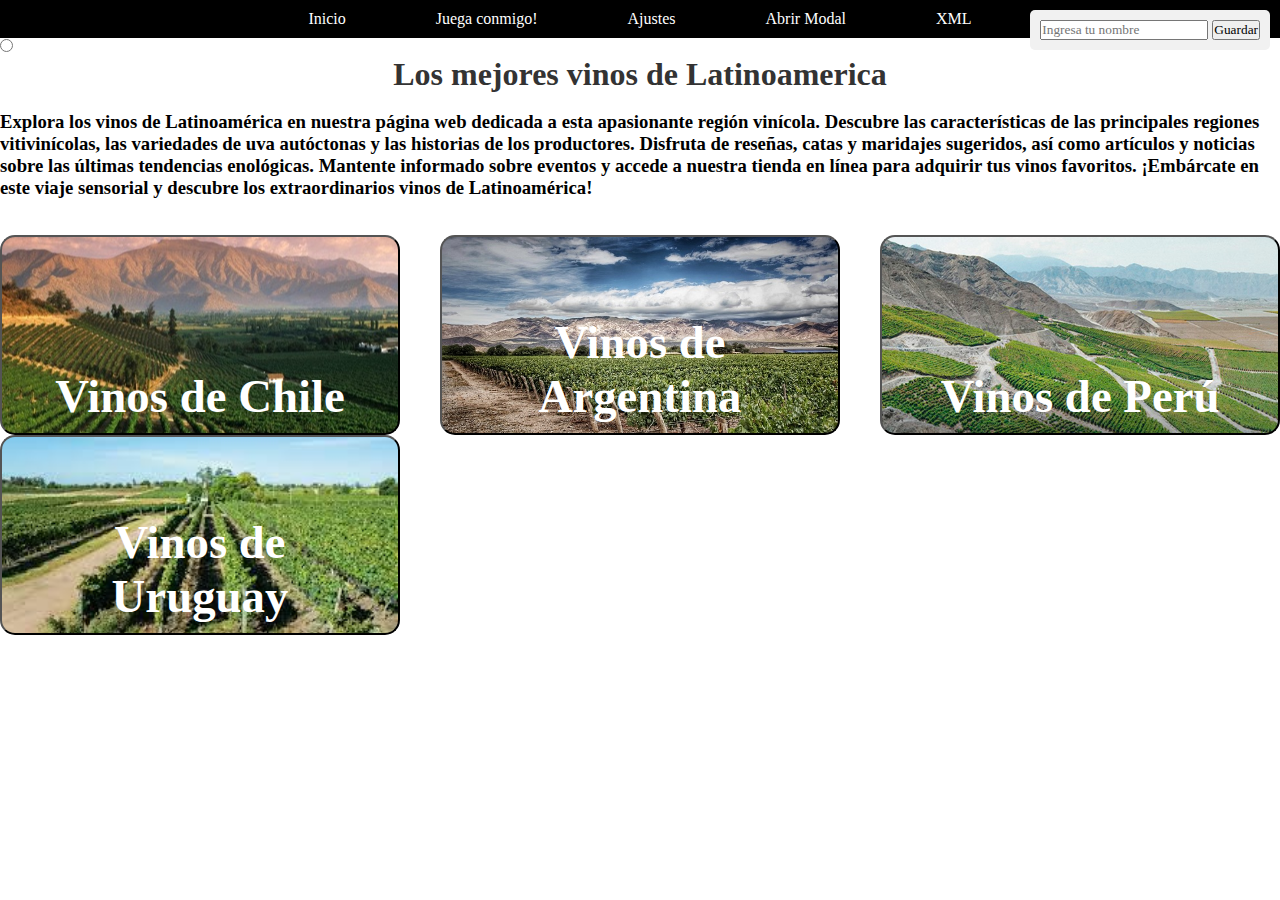
<file: index.html>
<!DOCTYPE html>
<html lang="en">
<head>
    <meta charset="UTF-8">
    <meta http-equiv="X-UA-Compatible" content="IE=edge">
    <meta name="viewport" content="width=device-width, initial-scale=1.0">
    <title>Principal</title>
    <link rel="stylesheet" href="./estiloPrincipal.css">
    <link rel="icon" href="./CopaDeVinoICONO.png">
    <link rel="stylesheet" href="./index.js">

</head>
<body>

    <nav>
        <ul>
          <li><a href="./index.html">Inicio</a></li>
          <li><a href="./3EnRaya.html">Juega conmigo!</a></li>
          <li><a href="./pag2.html">Ajustes</a></li>
          <li class="modal-link">
            <label for="mostrar-modal">Abrir Modal</label>
          </li>   
          <li>
            <a href="./xml.html">XML</a>
          </li>    
        </ul>
    </nav>

     
    <input id="mostrar-modal" name="modal" type="radio"/>
    <label for="mostrar-modal"></label>
   
    <div id="modal">
        <p> Nombre: Nicolás Rubio Ritchie.</p>
        <p>Curso: 1° DAM.</p>
        <p>Detalles: Quise realizar el bosquejo de como seria la página web con los vinos ofrecidos. Mi idea posterior a mostrarlos, dar un detalle de ellos y la opción de compra.</p>
        <input id="cerrar-modal" name="modal" type="radio"/>
        <label for="cerrar-modal">X</label>
    </div>
    <div id="username-container">
      <input type="text" id="username-input" placeholder="Ingresa tu nombre">
      <button id="username-button">Guardar</button>
      <span id="username"></span>
    </div>
    <h1 id="titulo">Los mejores vinos de Latinoamerica</h1>
      <br>
    <h3 id="parrafoPrincipal">Explora los vinos de Latinoamérica en nuestra página web dedicada a esta apasionante región vinícola. Descubre las características de las principales regiones vitivinícolas, las variedades de uva autóctonas y las historias de los productores. Disfruta de reseñas, catas y maridajes sugeridos, así como artículos y noticias sobre las últimas tendencias enológicas. Mantente informado sobre eventos y accede a nuestra tienda en línea para adquirir tus vinos favoritos. ¡Embárcate en este viaje sensorial y descubre los extraordinarios vinos de Latinoamérica!</h3>
    <br>
    <br>
<div class="cajaPrincipal">
    <button class="cajaChile" onclick="mostrarSeccion('seccion1')">
        <h3>Vinos de Chile</h3>
    </button>
    <button class="cajaArgentina" onclick="mostrarSeccion('seccion2')">
        <h3>Vinos de Argentina</h3>
    </button>
    <button class="cajaPeru" onclick="mostrarSeccion('seccion3')">
        <h3>Vinos de Perú</h3>
    </button>
    <button class="cajaUruguay" onclick="mostrarSeccion('seccion4')">
        <h3>Vinos de Uruguay</h3>
    </button>
</div>
<section id="seccion1" class="seccion"> 
   <h1>HOLAAAAAAAAAAAAAAAAAAAAAAAA</h1>
   <div class="image-container" id="imageContainer">
   <img class="imagenVino" src="./CruzAndina.jpg"></img>
   <img class="imagenVino" src="./casilleroDelDiablo.jpg"></img>
   <img class="imagenVino" src="./LosVascos.jpg"></img>
   <img class="imagenVino" src="./SolDeChile.jpg"></img>
   <img class="imagenVino" src="./GatoNegroChile.jpg"></img>
  </div>
  </section>
  <section id="seccion2" class="seccion">
    <H1>QUE PASAAAAAAAAAAAAAAAAAAAA</H1>
    <div class="image-container" id="imageContainer">
      <img class="imagenVino" src="./Septima.jpg"></img>
      <img class="imagenVino" src="./Catena.jpg"></img>
      <img class="imagenVino" src="./Zuccardi.jpg"></img>
      <img class="imagenVino" src="./Luigi.jpg"></img>
      <img class="imagenVino" src="./trapiche.jpg"></img>
     </div>
  </section>
  <section id="seccion3" class="seccion">
    <H1>5 PESOS POR EL GORDITOOOOO</H1>
  </section>
  <section id="seccion4" class="seccion">
    <H1> URUGUAAAY NOMAAAAAAAAA</H1>
  </section>
  
<script>

  function mostrarSeccion(id) {
  var seccion = document.getElementById(id);
  var secciones = document.getElementsByClassName('seccion');

  for (var i = 0; i < secciones.length; i++) {
    secciones[i].classList.remove('mostrando');
  }

  seccion.classList.add('mostrando');
}
</script>
</body>
</html>
</file>
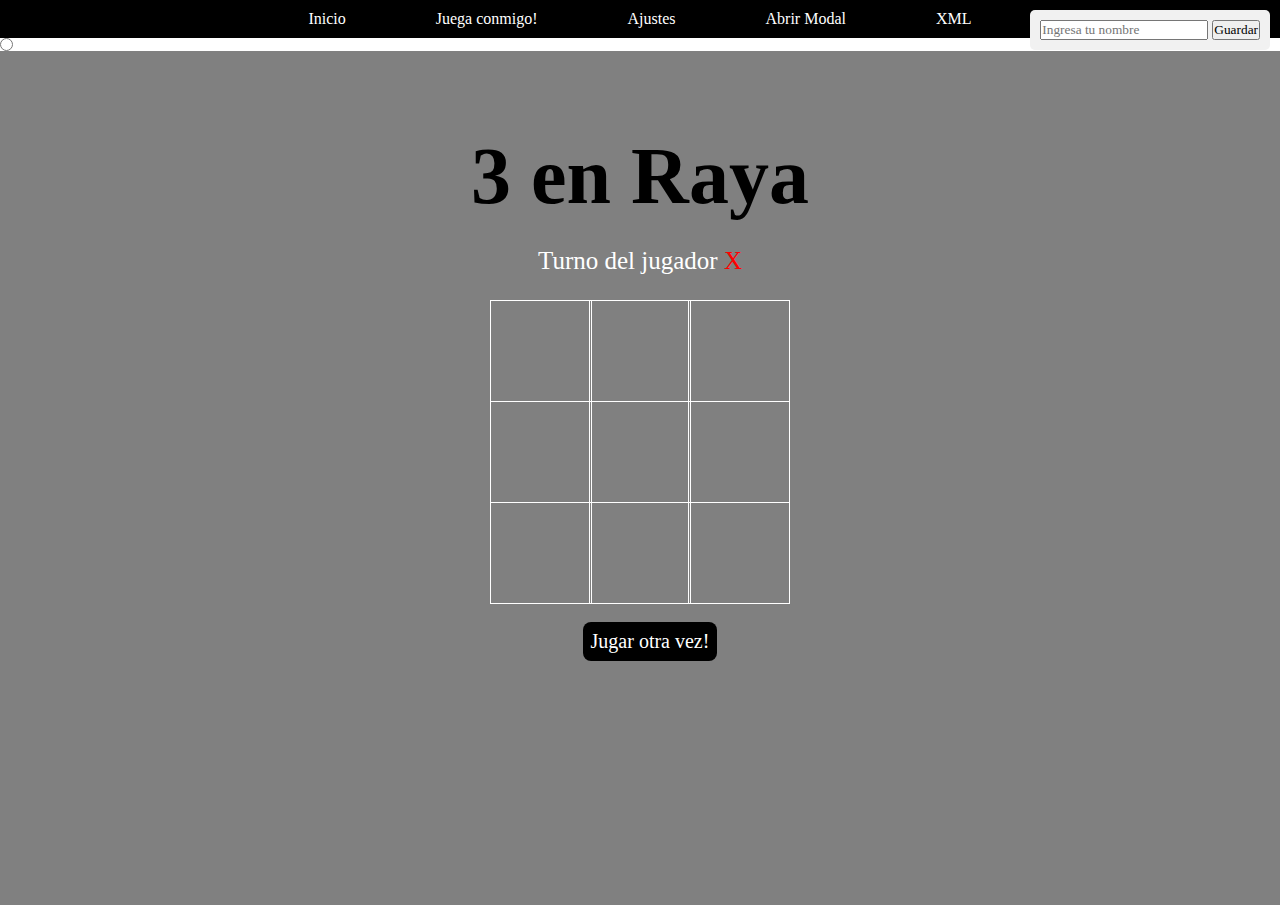
<file: 3EnRaya.html>
<html lang="en">
<head>
    <meta charset="UTF-8">
    <meta http-equiv="X-UA-Compatible" content="IE=edge">
    <meta name="viewport" content="width=device-width, initial-scale=1.0">
    <link rel="stylesheet" href="style.css">
    <link rel="icon" href="./GatoICONO.png">
    <script src="./script.js"></script>
    <title>3 en raya</title>
</head>
<body>
  <nav>
        <ul>
          <li><a href="./index.html">Inicio</a></li>
          <li><a href="./3EnRaya.html">Juega conmigo!</a></li>
          <li><a href="./pag2.html">Ajustes</a></li>
          <li class="modal-link">
            <label for="mostrar-modal">Abrir Modal</label>
          </li>
          <li>
            <a href="./xml.html">XML</a>
          </li> 
          
          
        </ul>
    </nav>
     
    <input id="mostrar-modal" name="modal" type="radio"/>
    <label for="mostrar-modal"></label>
   
    <div id="modal">
      <p> Nombre: Nicolás Rubio Ritchie.</p>
      <p>Curso: 1° DAM.</p>
      <p>Detalles: Acá puedes jugar con un amigo y/o compañero al clásico juego Ta-Te-Ti.</p>
        <input id="cerrar-modal" name="modal" type="radio"/>
        <label for="cerrar-modal">X</label>
    </div>
    <div id="username-container">
        <input type="text" id="username-input" placeholder="Ingresa tu nombre">
        <button id="username-button">Guardar</button>
        <span id="username"></span>
      </div>
    <main class="background">
        <section class="title">
            <h1>3 en Raya</h1>
        </section>
        <section class="display">
            Turno del jugador <span class="display-player playerX">X</span>
        </section>
        <section class="container">
            <div class="tile"></div>
            <div class="tile"></div>
            <div class="tile"></div>
            <div class="tile"></div>
            <div class="tile"></div>
            <div class="tile"></div>
            <div class="tile"></div>
            <div class="tile"></div>
            <div class="tile"></div>
        </section>
        <section class="display announcer hide"></section>
        <section class="controls">
            <button id="reset">Jugar otra vez!</button>
        </section>
    </main>

</body>
</html>
</file>
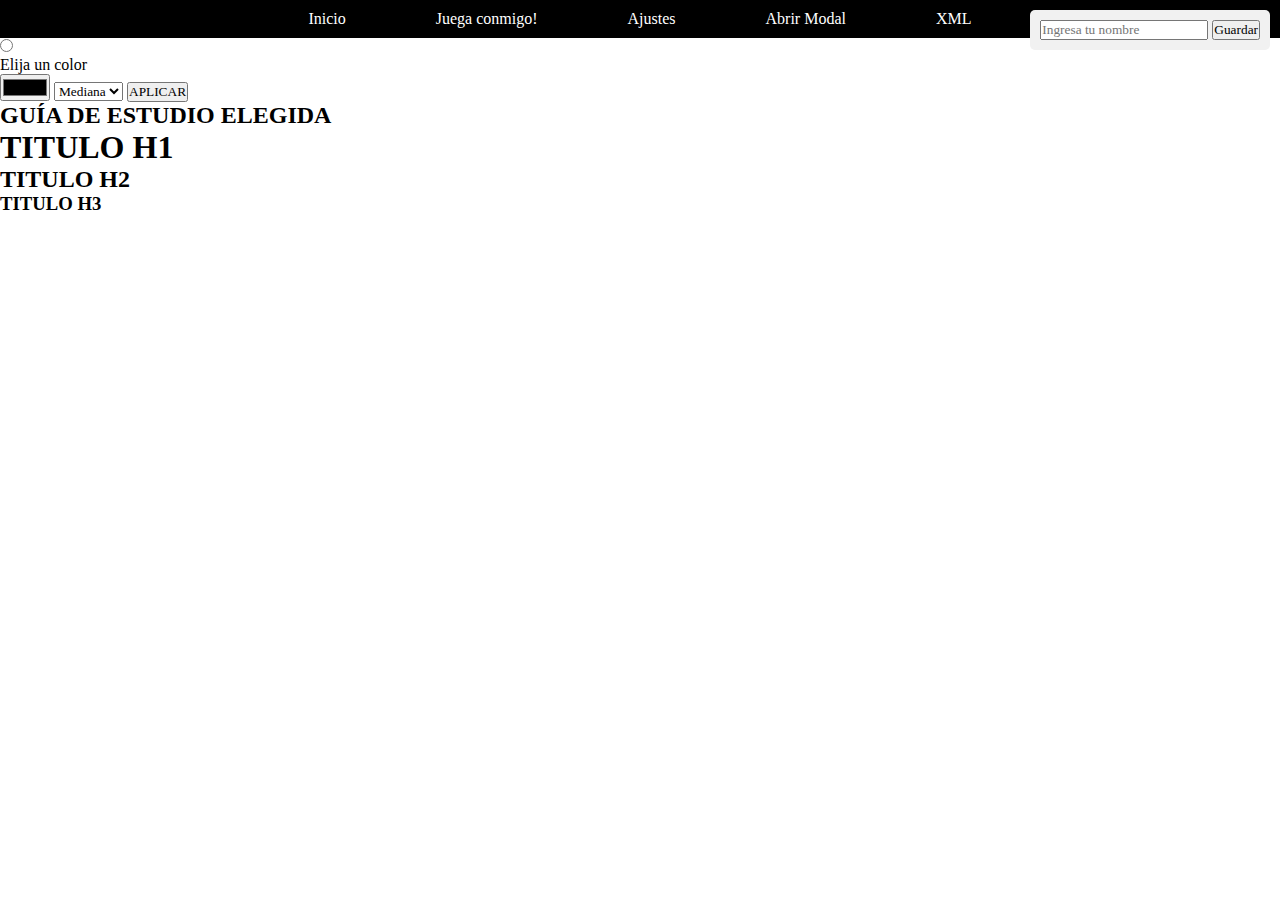
<file: pag2.html>
<!DOCTYPE html>
<html lang="en">
<head>
    <meta charset="UTF-8">
    <meta http-equiv="X-UA-Compatible" content="IE=edge">
    <meta name="viewport" content="width=device-width, initial-scale=1.0">
    <title>Ajustes</title>
    <link rel="stylesheet" href="style.css">
    <link rel="icon" href="./botella.png">
    <script src="./index.js"></script>
</head>
<body>
  <nav>
    <ul>
      <li><a href="./index.html">Inicio</a></li>
      <li><a href="./3EnRaya.html">Juega conmigo!</a></li>
      <li><a href="./pag2.html">Ajustes</a></li>      
      <li class="modal-link">
        <label for="mostrar-modal">Abrir Modal</label>
      </li>
      <li>
        <a href="./xml.html">XML</a>
      </li> 
      
      
    </ul>
</nav>
<input id="mostrar-modal" name="modal" type="radio"/>
    <label for="mostrar-modal"></label>
   
    <div id="modal">
      <p> Nombre: Nicolás Rubio Ritchie.</p>
      <p>Curso: 1° DAM.</p>
      <p>Detalles: Acá puedes realizar ajustes en tu página web. </p>
      <input id="cerrar-modal" name="modal" type="radio"/>
        <label for="cerrar-modal">X</label>
    </div>
    <div id="username-container">
      <input type="text" id="username-input" placeholder="Ingresa tu nombre">
      <button id="username-button">Guardar</button>
      <span id="username"></span>
    </div>
 
<section id="ajustes">
  <p id="esteParrafo">Elija un color</p>
  <input type="color" name="colorElegido">

  <select name="tamFuente">
      <option value="12">Pequeña</option>
      <option value="14" selected="selected">Mediana</option>
      <option value="18">Grande</option>
      <option value="28">Gigante</option>
  </select>

  <button value="Pinche acá para ajustes" onclick="aplicarCambios()"> APLICAR </button>

  <H2>GUÍA DE ESTUDIO ELEGIDA</H2>
  <h1> TITULO H1</h1>
  <H2> TITULO H2</H2>
  <H3> TITULO H3</H3>
</section>
</div>
</body>
</html>
</file>
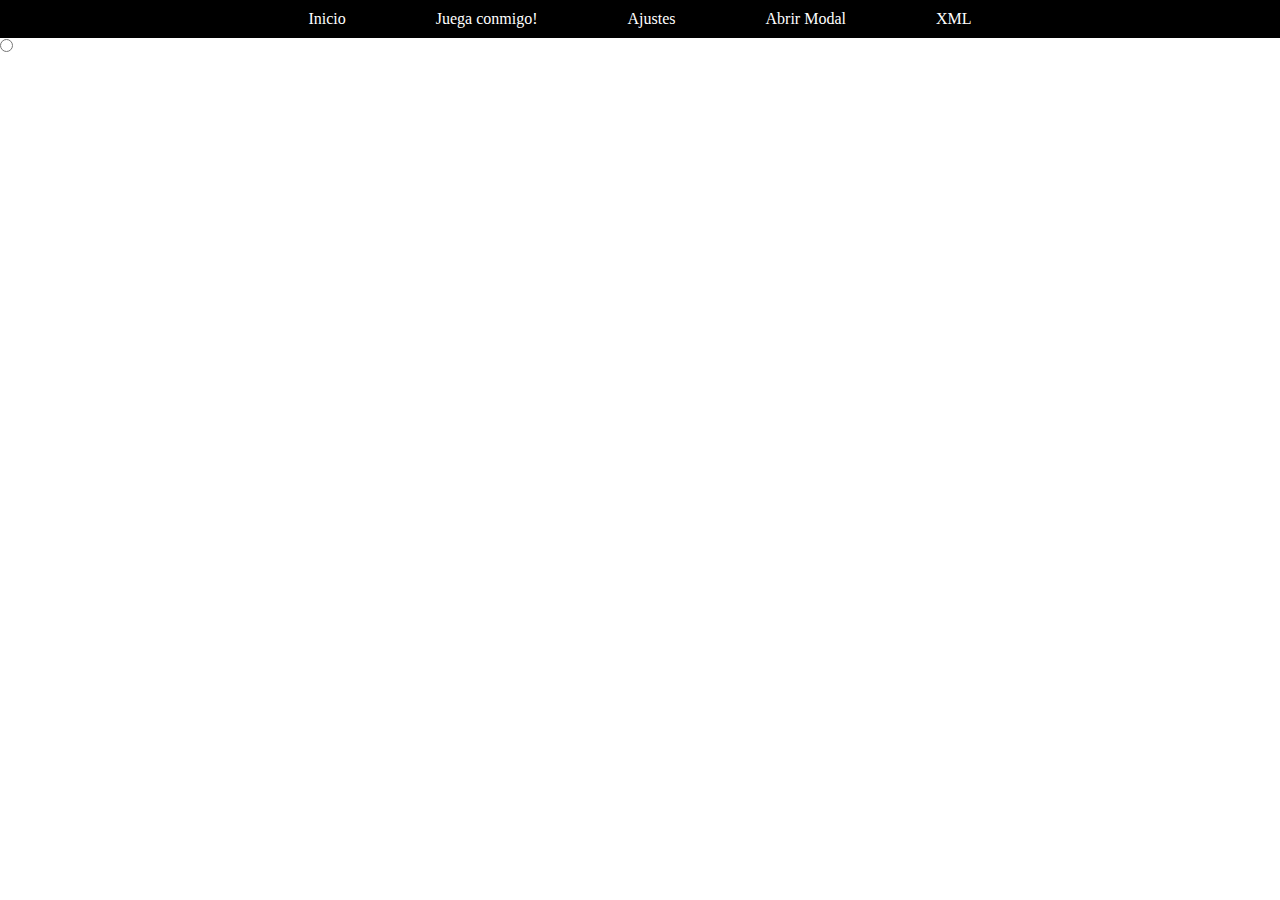
<file: xml.html>
<!DOCTYPE html>
<html lang="en">
<head>
    <meta charset="UTF-8">
    <meta http-equiv="X-UA-Compatible" content="IE=edge">
    <meta name="viewport" content="width=, initial-scale=1.0">
    <title>Cancioncita</title>
    <link rel="stylesheet" href="./estiloPrincipal.css">

</head>
<body>
    <nav>
        <ul>
          <li><a href="./index.html">Inicio</a></li>
          <li><a href="./3EnRaya.html">Juega conmigo!</a></li>
          <li><a href="./pag2.html">Ajustes</a></li>
          <li class="modal-link">
            <label for="mostrar-modal">Abrir Modal</label>
          </li>   
          <li>
            <a href="./xml.html">XML</a>
          </li>    
        </ul>
    </nav>
    <input id="mostrar-modal" name="modal" type="radio"/>
    <label for="mostrar-modal"></label>
   
    <div id="modal">
        <p> Nombre: Nicolás Rubio Ritchie.</p>
        <p>Curso: 1° DAM.</p>
        <p>Detalles: Utilicé el xml de un compañero porque tuve un problema con el mío.</p>
        <input id="cerrar-modal" name="modal" type="radio"/>
        <label for="cerrar-modal">X</label>
    </div>
    <iframe src="https://agry-code.github.io/Ejercicio_XML/" height="800vh" width="800%" frameborder="0"></iframe>
</body>
</html>
</file>
<file: estiloPrincipal.css>
* {
    padding: 0;
    margin: 0;
    font-family: 'Itim';
    cursor: url("./botella.png"), auto;
  }
  h1{
    color: #333;
    text-align: center;
  }
  nav {
    background-color: black;
  }
  
  nav ul {
    
    display: flex;
    justify-content: center;
    padding: 10px;
    margin: 0;
    list-style-type: none;
  }
  
  nav ul li {
    margin: 0 30px;
  }
  
  nav ul li a {
    color: white;
    text-decoration: none;
    padding: 10px 15px;
  }
  p{
    top: 0;
    color: black;
  }
  nav ul li a:hover {
    background-color: #555;
  }
  nav ul li label:hover {
    background-color: #555;
  }
  nav ul li label {
    color: white;
    text-decoration: none;
    padding: 10px 15px;
  }
  .nav-modal {
    display: inline-block;
    position: relative;
  }
  .nav-modal:hover .modal {
    display: block;
  }
  
  .cajaPrincipal {
    display: flex;
    flex-wrap: wrap;
    justify-content: space-between;
  }

  .cajaChile {
    flex-direction: column;
    justify-content: flex-end;
    display: flex;
    width: 400px;
    height: 200px;
    background-image: url('./viñaChile.jpg');
    background-size: flex;
    background-position: center;
    background-repeat: no-repeat;
    /* Otros estilos del botón */
    text-align: center;    
    padding: 10px 20px;
    font-size: 40px;
    color: #fff;
    background-color: #007bff;
    border-radius: 15px;
  }
  .cajaArgentina {
    flex-direction: column;
    justify-content: flex-end;
    display: flex;
    width: 400px;
    height:200px;
    background-image: url('./viñaArgentina.jpg');
    background-size: cover;
    background-position: center;
    background-repeat: no-repeat;
    /* Otros estilos del botón */
    text-align: center;
    padding: 10px 20px;
    font-size: 40px;
    color: #fff;
    background-color: #007bff;
    border-radius: 15px;
  }
  .cajaPeru {
    flex-direction: column;
    justify-content: flex-end;
    display: flex;
    width: 400px;
    height: 200px;
    background-image: url('./viñaPeru.jpg');
    background-size: cover;
    background-position: center;
    background-repeat: no-repeat;
    /* Otros estilos del botón */
    text-align: center;
    padding: 10px 20px;
    font-size: 40px;
    color: #fff;
    background-color: #007bff;
    border-radius: 15px;
  }
  .cajaUruguay {
    flex-direction: column;
    justify-content: flex-end;
    display: flex;
    width: 400px;
    height: 200px;
    background-image: url('./viñaUruguay.jpg');
    background-size: cover;
    background-position: center;
    background-repeat: no-repeat;
    /* Otros estilos del botón */
    text-align: center;
    padding: 10px 20px;
    font-size: 40px;
    color: #fff;
    background-color: #007bff;
    border-radius: 15px;
  }

  body.darkmode {
    background-color: black;
    color: white;
  }
  #bdark{
    margin-top: 50px;
    margin-left: 10px;
    padding: 10px 20px;
    font-size: 10px;
    color: #3f3838;
    background-color: gray;
    border-radius: 15px;
  }
  .seccion {
    display: none;
  }
  .seccion.mostrando {
    display: block;
  }
  #modal {
    position:fixed;
    background: rgba(100, 99, 104, 0.637);
    color: rgba(12, 14, 12, 0.589);
    top: -100vh;
    left: 0;
    right: 0;
    height: 100vh;
    width: 100vw;
    transition: all .5s;
    flex-direction: column; /* Organiza los elementos en una columna */
    align-items: center; /* Centra verticalmente el contenido */
    justify-content: center;
  }
#modal p {
    width: 80%;
    height: 5%;
    position: relative;
    top: 5%;
    right: 0;
    bottom: 0;
    margin: 10px 0;
    font-size: 1.5em;   
    text-align:left; 
}

#mostrar-modal +label:hover {
    display: block;
    padding: 10px 15px;
}
#mostrar-modal:checked ~ #modal {
    left: 0px;
    top: 0;
    width: 30%; 
    height: 60%; 
    overflow: auto; 
    background-color: rgba(110, 104, 104, 0.918);
    border-radius: 10%; 
    border: solid;
}
#cerrar-modal {
    display: none;
}
#cerrar-modal + label{
    position:absolute;
    top: 1em;
    right: 1em;
    z-index: 100;
    color: #0a0a0a;
    font-weight: bold;
    cursor: pointer;
    background: gray;
    width: 25px;
    height: 25px;
    line-height: 25px;
    text-align: center;
    border-radius: 50%;
    transition: all .5s;
}
#cerrar-modal:checked + label{
    display: none;
}
.imagenVino{
  width: 300px;
  height: 300px;

}
#username-container {
  position: fixed;
  top: 10px; /* Ajusta la posición vertical */
  right: 10px; /* Ajusta la posición horizontal */
  background-color: #f1f1f1;
  padding: 10px;
  border-radius: 5px;
  z-index: 9999; /* Asegura que el elemento esté en la parte superior */
}

#username {
  font-weight: bold;
}
</file>
<file: style.css>
* {
    padding: 0;
    margin: 0;
    font-family: 'Itim';
    cursor: url("./GatoICONO.png"), auto;
  }
  nav {
    background-color: black;
  }
  
  nav ul {
    
    display: flex;
    justify-content: center;
    padding: 10px;
    margin: 0;
    list-style-type: none;
  }
  
  nav ul li {
    margin: 0 30px;
  }
  
  nav ul li a {
    color: white;
    text-decoration: none;
    padding: 10px 15px;
  }
  nav ul li label {
    color: white;
    text-decoration: none;
    padding: 10px 15px;
  }
  p{
    top: 0;
    color: black;
  }
  
  nav ul li a:hover {
    background-color: gray;
  }
  nav ul li label:hover {
    background-color: #555;
  }
  .nav-modal {
    display: inline-block;
    position: relative;
  }
  .nav-modal:hover .modal {
    display: block;
  }
  
  .background {
    background-color: gray;
    height: 86vh;
    padding-top: 80px;
  }
    .display {
    color: white;
    font-size: 25px;
    text-align: center;
    margin-top: 1em;
    margin-bottom: 1em;
  }
  .title {
    color: black;
    text-align: center;
    font-size: 40px;
    
  }

  .hide {
    display: none;
  }
  
  .container {
    margin: 0 auto;
    display: grid;
    grid-template-columns: 33% 33% 33%;
    grid-template-rows: 33% 33% 33%;
    max-width: 300px;
  
  }
  
  .tile {
    border: 1px solid white;
    min-width: 100px;
    min-height: 100px;
    display: flex;
    justify-content: center;
    align-items: center;
    font-size: 50px;
    cursor: pointer;
  }
  
  .playerX {
    color: red;
  }
  
  .playerO {
    color: black;
  }
  
  .controls {
    display: flex;
    flex-direction: row;
    justify-content: center;
    align-items: center;
    margin-top: 1em;
  }
  
  .controls button {
    color: white;
    padding: 8px;
    border-radius: 8px;
    border: none;
    font-size: 20px;
    margin-left: 1em;
    cursor: pointer;
  }
  
  .restart {
    background-color: #498AFB;
  }
  
  #reset {
    background-color: black;
  }
  body.darkmode {
    background-color: black;
    color: white;
  }
  #bdark{
    margin-top: 50px;
    margin-left: 10px;
    padding: 10px 20px;
    font-size: 10px;
    color: #3f3838;
    background-color: gray;
    border-radius: 15px;
  }
  .seccion {
    display: none;
  }
  .seccion.mostrando {
    display: block;
  }
  #modal {
    position:fixed;
    background: rgba(100, 99, 104, 0.637);
    color: rgba(12, 14, 12, 0.589);
    top: -100vh;
    left: 0;
    right: 0;
    height: 100vh;
    width: 100vw;
    transition: all .5s;
    flex-direction: column; /* Organiza los elementos en una columna */
    align-items: center; /* Centra verticalmente el contenido */
    justify-content: center;
  }
#modal p {
    width: 80%;
    height: 5%;
    position: relative;
    top: 5%;
    right: 0;
    bottom: 0;
    margin: 10px 0;
    font-size: 1.5em;   
    text-align:left; 
}

#mostrar-modal +label:hover {
    background: gray;
    display: block;
    padding: 10px 15px;
}
#mostrar-modal:checked ~ #modal {
  left: 0px;
  top: 0;
  width: 30%; 
  height: 60%; 
  overflow: auto; 
  background-color: rgba(110, 104, 104, 0.918);
  border-radius: 10%; 
  border: solid;
}
#cerrar-modal {
    display: none;
}
#cerrar-modal + label{
    position:absolute;
    top: 1em;
    right: 1em;
    z-index: 100;
    color: #0a0a0a;
    font-weight: bold;
    cursor: pointer;
    background: gray;
    width: 25px;
    height: 25px;
    line-height: 25px;
    text-align: center;
    border-radius: 50%;
    transition: all .5s;
}
#cerrar-modal:checked + label{
    display: none;
}

#username-container {
  position: fixed;
  top: 10px; /* Ajusta la posición vertical */
  right: 10px; /* Ajusta la posición horizontal */
  background-color: #f1f1f1;
  padding: 10px;
  border-radius: 5px;
  z-index: 9999; /* Asegura que el elemento esté en la parte superior */
}

#username {
  font-weight: bold;
}
</file>
